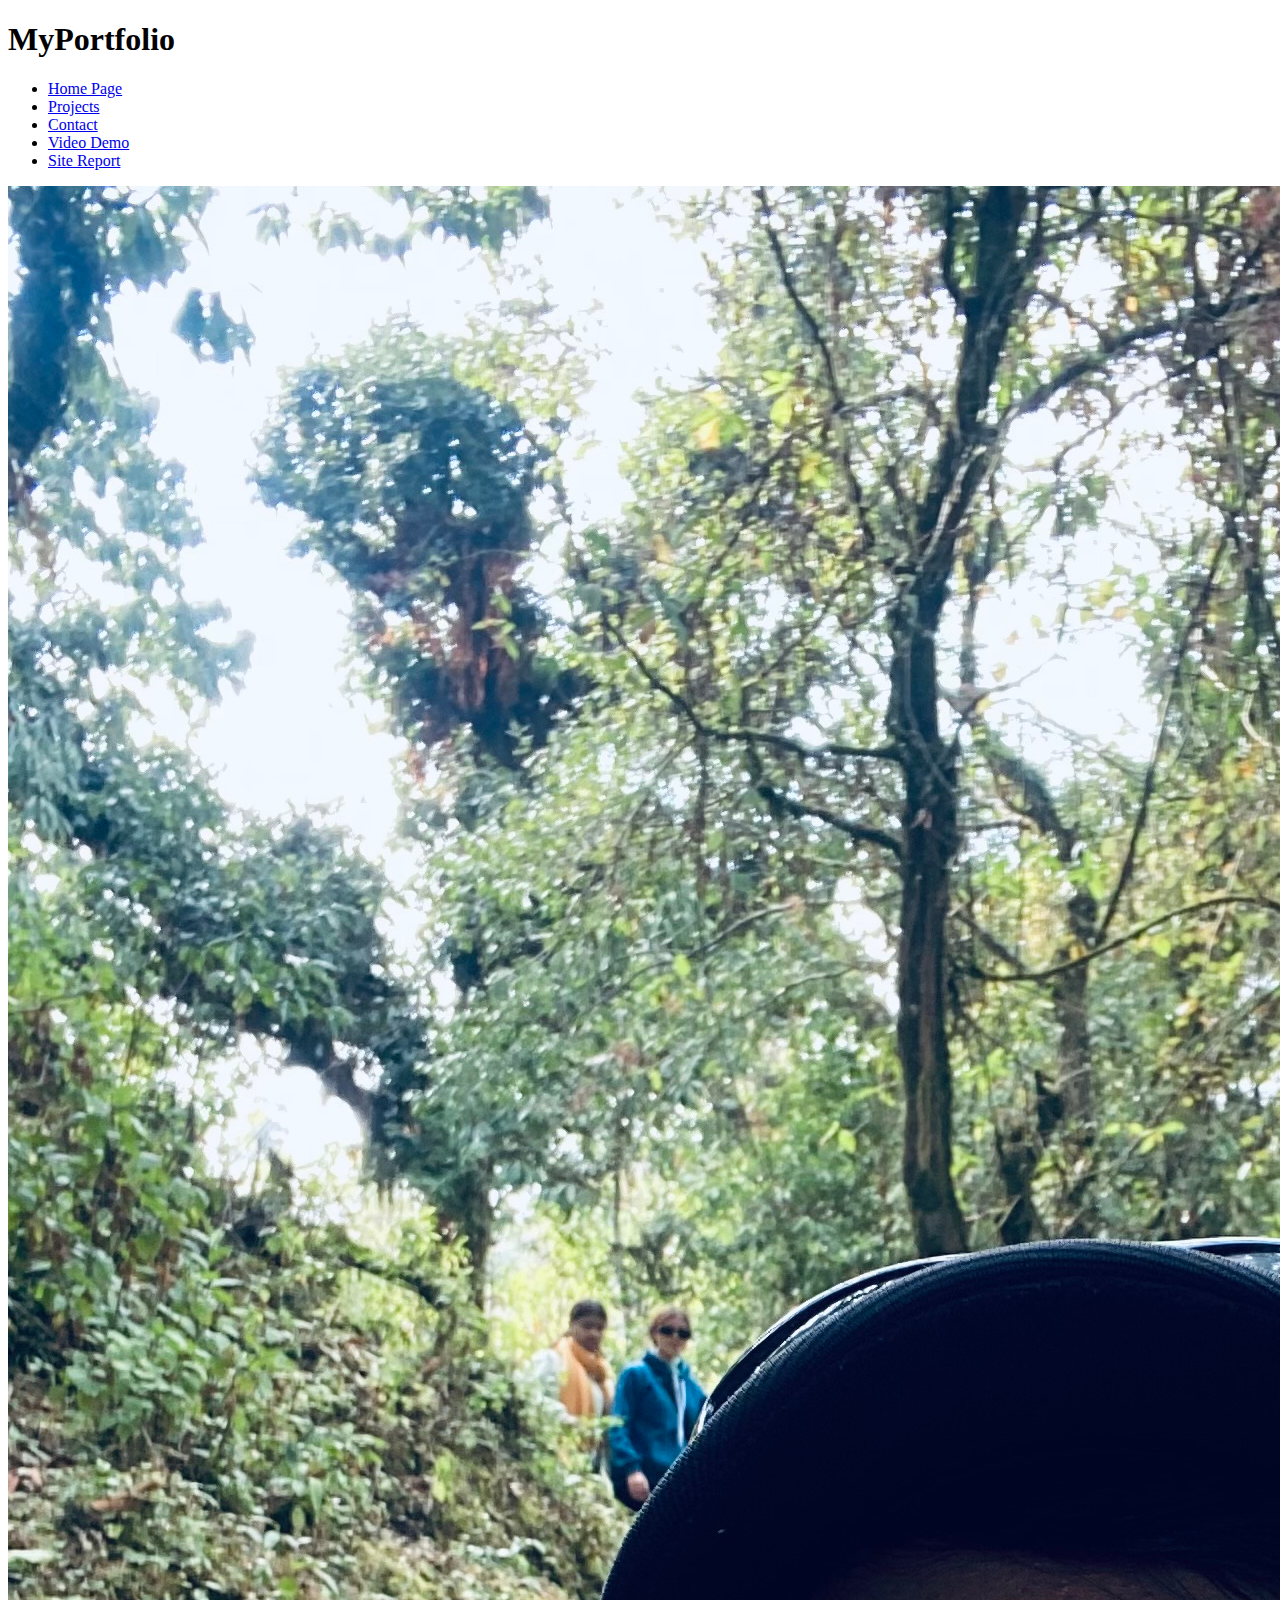
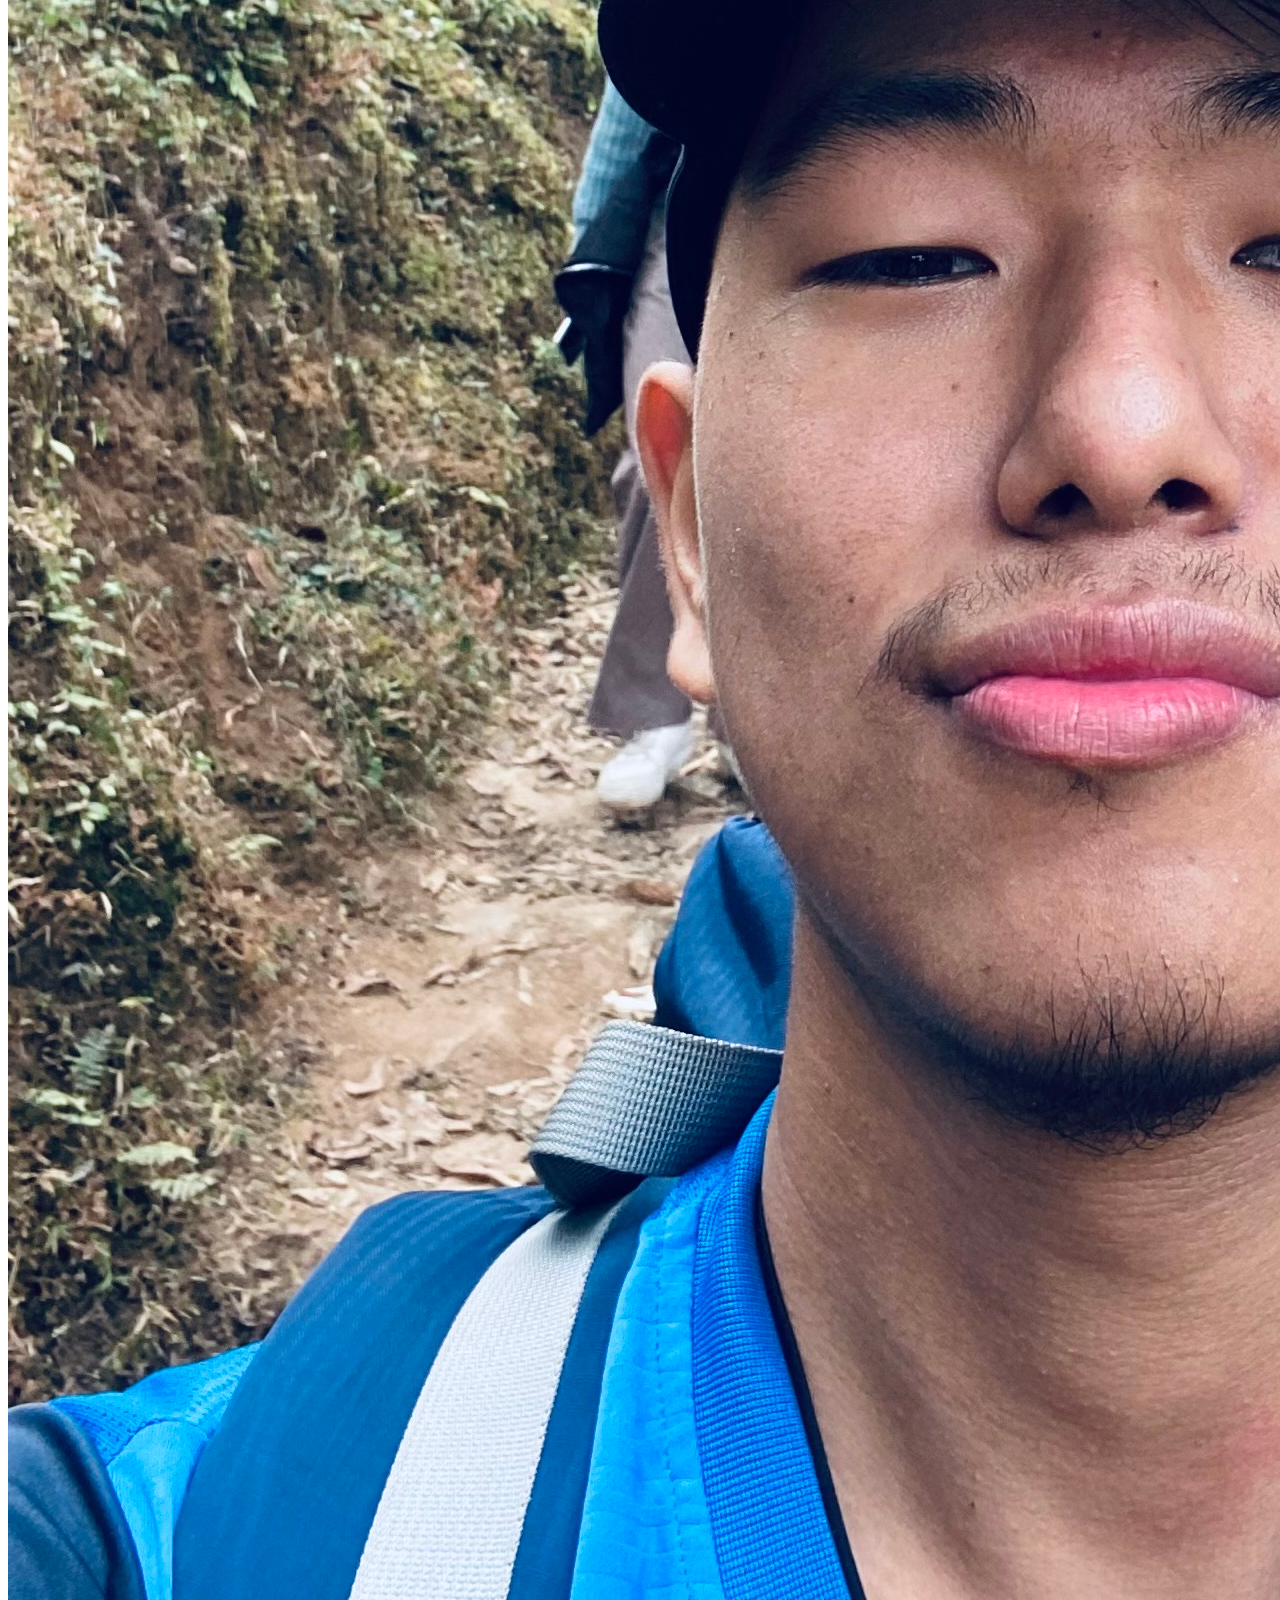
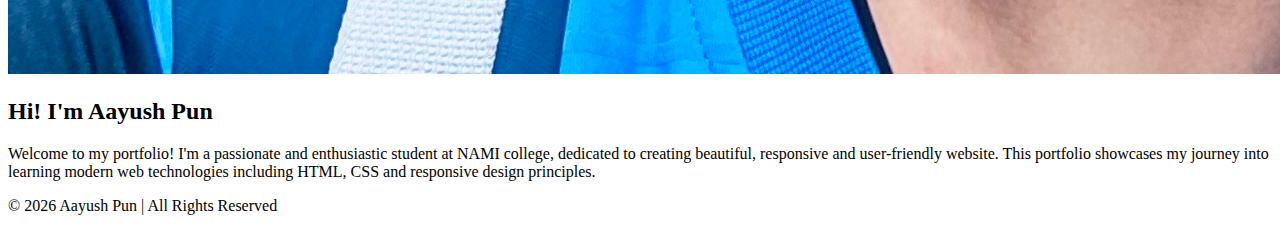
<file: index.html>
<!DOCTYPE html>
<html lang="en">
<head>
    <!--character encoding-->
    <meta charset="UTF-8">

    <!--viewport meta tag for responsive design-->
    <meta name="viewport" content="width=device-width, initial-scale=1.0">

    <!--Page title-->
    <title>Portfolio | Home Page</title>

    <!--Linking to external CSS file-->
    <link rel="stylesheet" href="styles.css">
</head>
<body>

    <!--Header section for page-->
    <header>

        <!--Navigation bar-->
        <nav class="Navbar">

            <h1>MyPortfolio</h1>

            <!--Navigation links for the website-->
            <ul class="nav-links">
                <li><a href="index.html">Home Page</a></li>
                <li><a href="project.html">Projects</a></li>
                <li><a href="contact.html">Contact</a></li>
                <li><a href="demoVideo.html">Video Demo</a></li>
                <li><a href="siteReport.html">Site Report</a></li>
            </ul>
        </nav>
    </header>

    <!--Main content of the page-->
    <main>
        <!--hero contains main content of the home page-->
        <div class="hero">

            <!--Portfolio owner's image-->
            <img src="photo.jpeg" alt="Profile Image of Aayush Pun">

            <!--Introdution to the Portfolio-->
            <h2>Hi! I'm Aayush Pun</h2>
            <p>Welcome to my portfolio! I'm a passionate and enthusiastic student at NAMI college, dedicated to creating beautiful, responsive and user-friendly website. This portfolio showcases my journey into learning modern web technologies including HTML, CSS and responsive design principles.</p>
        
        </div>
    </main>

    <!--footer of the page-->
    <footer>
        <p>&copy; 2026 Aayush Pun | All Rights Reserved</p>
    </footer>

</body>
</html>
</file>
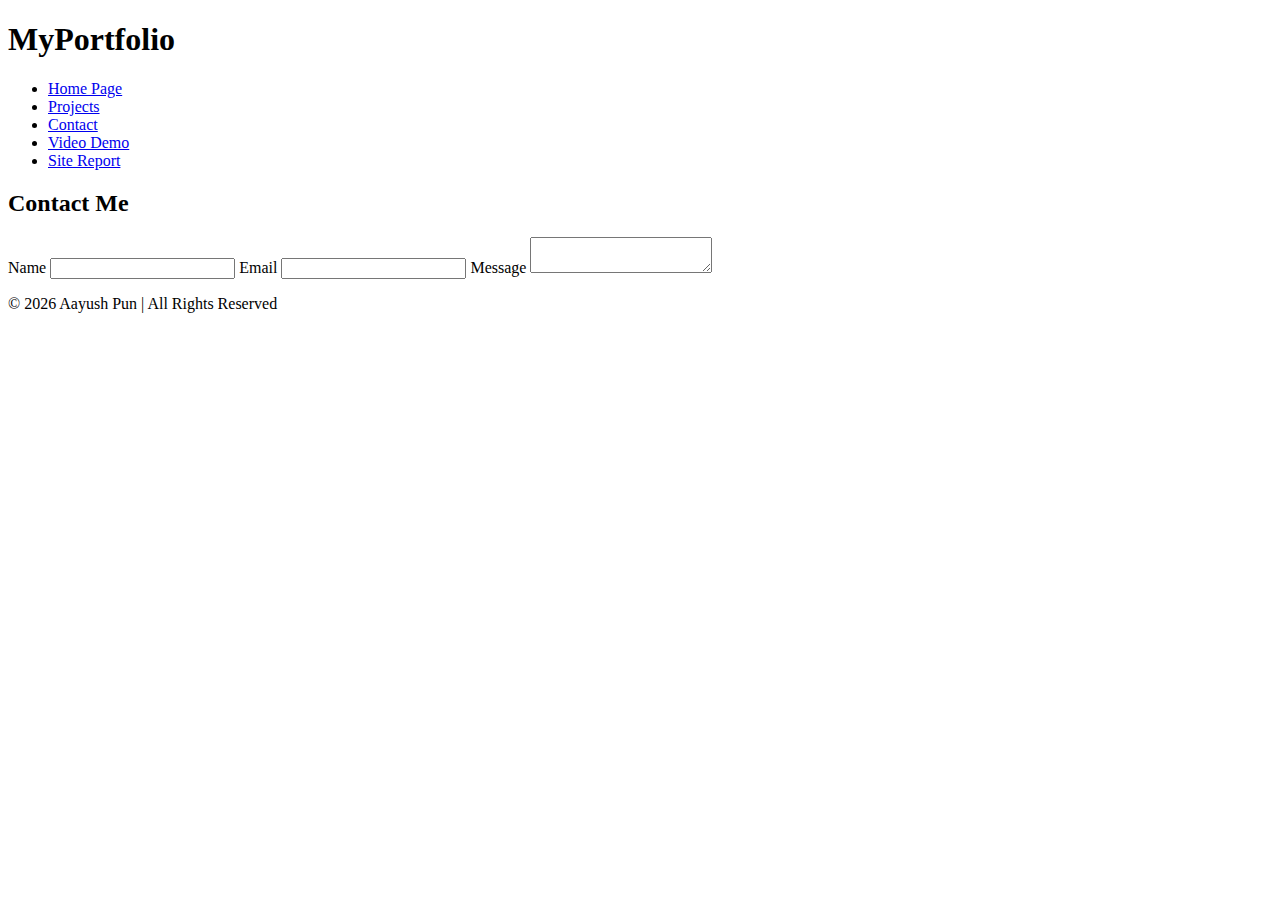
<file: contact.html>
<!DOCTYPE html>
<html lang="en">
<head>

  <!--character encoding-->
  <meta charset="UTF-8">

  <!--Viewport mega tag for responsive design-->
  <meta name="viewport" content="width=device-width, initial-scale=1.0">

  <!--Page title-->
  <title>Portfolio  |  Contact</title>
  <link rel="stylesheet" href="styles.css">
</head>
<body>
  
  <!--header section for page-->
  <header>
    
    <!--Navigation bar-->
    <nav class="navbar">

      <!--Website title-->
      <h1>MyPortfolio</h1>


      <!--Navigation links-->
      <ul class="nav-links">
          <li><a href="index.html">Home Page</a></li>
          <li><a href="project.html">Projects</a></li>
          <li><a href="contact.html">Contact</a></li>
          <li><a href="videoDemo.html">Video Demo</a></li>
          <li><a href="siteReport.html">Site Report</a></li>                                                                                                                                                                                                                                 
      </ul>
    </nav>
  </header>

  <!--main content of the page-->
  <main>
    <div class="container">
      <h2>Contact Me</h2>

      <!--Form for contact page-->
      <form>

        <label for="name">Name</label>
        <input type="text" id="name" name="name" required>

        <label for="email">Email</label>
        <input type="text" id="email" name="email" required>

        <label for="message">Message</label>
        <textarea id="message" name="message" required></textarea>
      </form>

    </div>
  </main>

  <!--footer of the page-->
  <footer>
    <p>&copy; 2026 Aayush Pun  | All Rights Reserved</p>
  </footer>

</body>
</html>
</file>
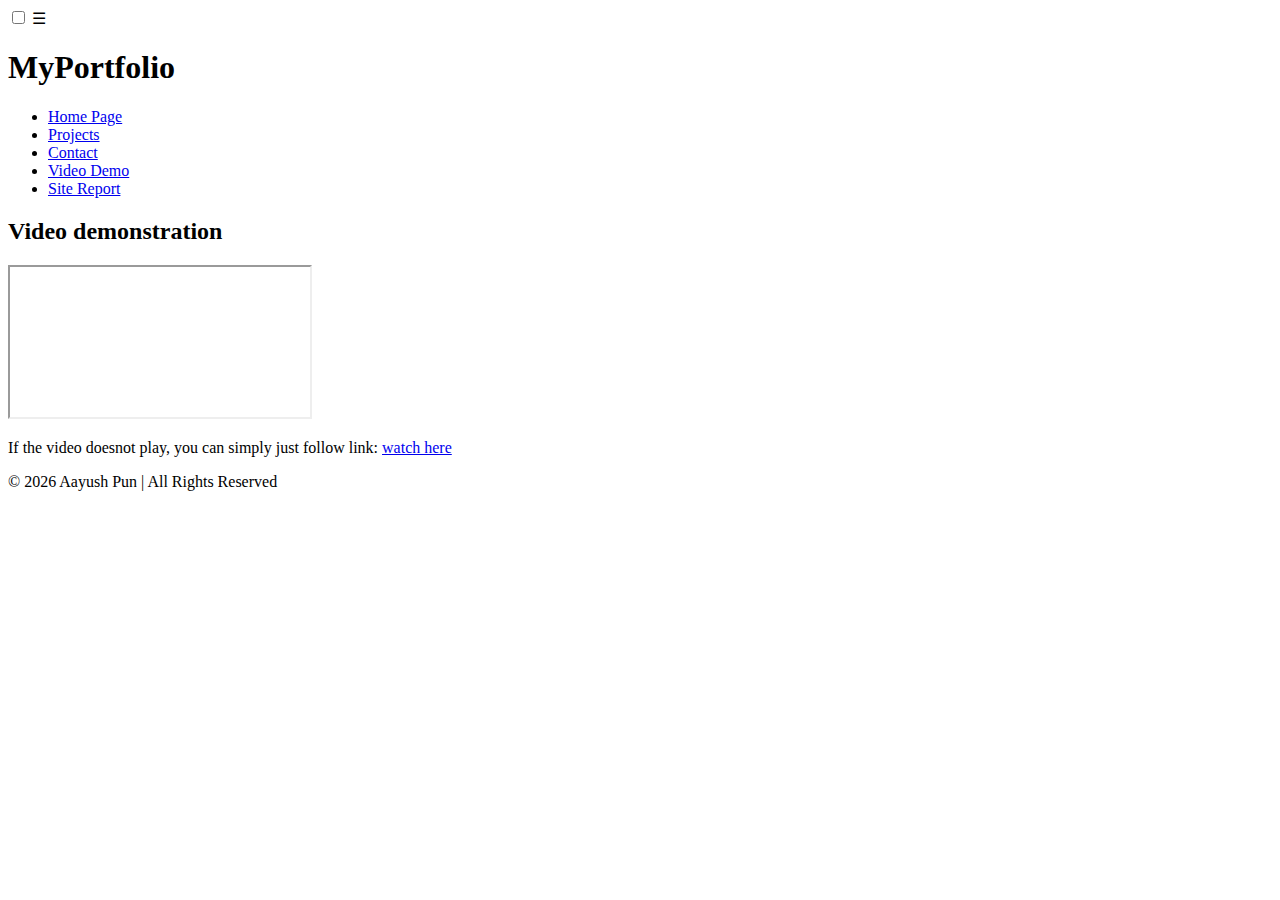
<file: demoVideo.html>
<!DOCTYPE html>
<html lang="en">
<head>

  <!--character encoding-->
  <meta charset="UTF-8">

  <!--Viewport mega tag for responsive design-->
  <meta name="viewport" content="width=device-width, initial-scale=1.0">

  <!--Page title-->
  <title>Portfolio | Video Demo</title>

  <!--linking to external CSS file-->
  <link rel="stylesheet" href="styles.css">
</head>
<body>
  
  <!--header section for page-->
  <header>
    
    <!--Navigation bar-->
    <nav class="navbar">

      <!--toogle is used for menu-->
      <input type="checkbox" id="menu-toggle" class="menu-toggle">
      <label for="menu-toggle" class="menu-toggle-icon">&#9776;</label>


      <h1>MyPortfolio</h1>
      
      <!--Navigation links-->
      <ul class="nav-links">
        <li><a href="index.html">Home Page</a></li>
        <li><a href="project.html">Projects</a></li>
        <li><a href="contact.html">Contact</a></li>
        <li><a href="demoVideo.html">Video Demo</a></li>
        <li><a href="siteReport.html">Site Report</a></li>                                                                                                                                                                                                                                 
      </ul>
    </nav>
  </header>

  <!--Main content of the page-->
  <main>

    <!--Video demonstration section-->
    <div class="video">

      <h2>Video demonstration</h2>

      <!--Embedded youtube video-->
      <iframe
      src="https://player.vimeo.com/video/1153518841?" 
      allowfullscreen>
      </iframe>
      
      <p>If the video doesnot play, you can simply just follow link: 
        <a href="https://player.vimeo.com/video/1153518841?">watch here</a>
      </p>
    </div>
  </main>

  <!--footer section-->
  <footer>
    <p>&copy; 2026 Aayush Pun  |  All Rights Reserved</p>
  </footer>
</body>
</html>
</file>
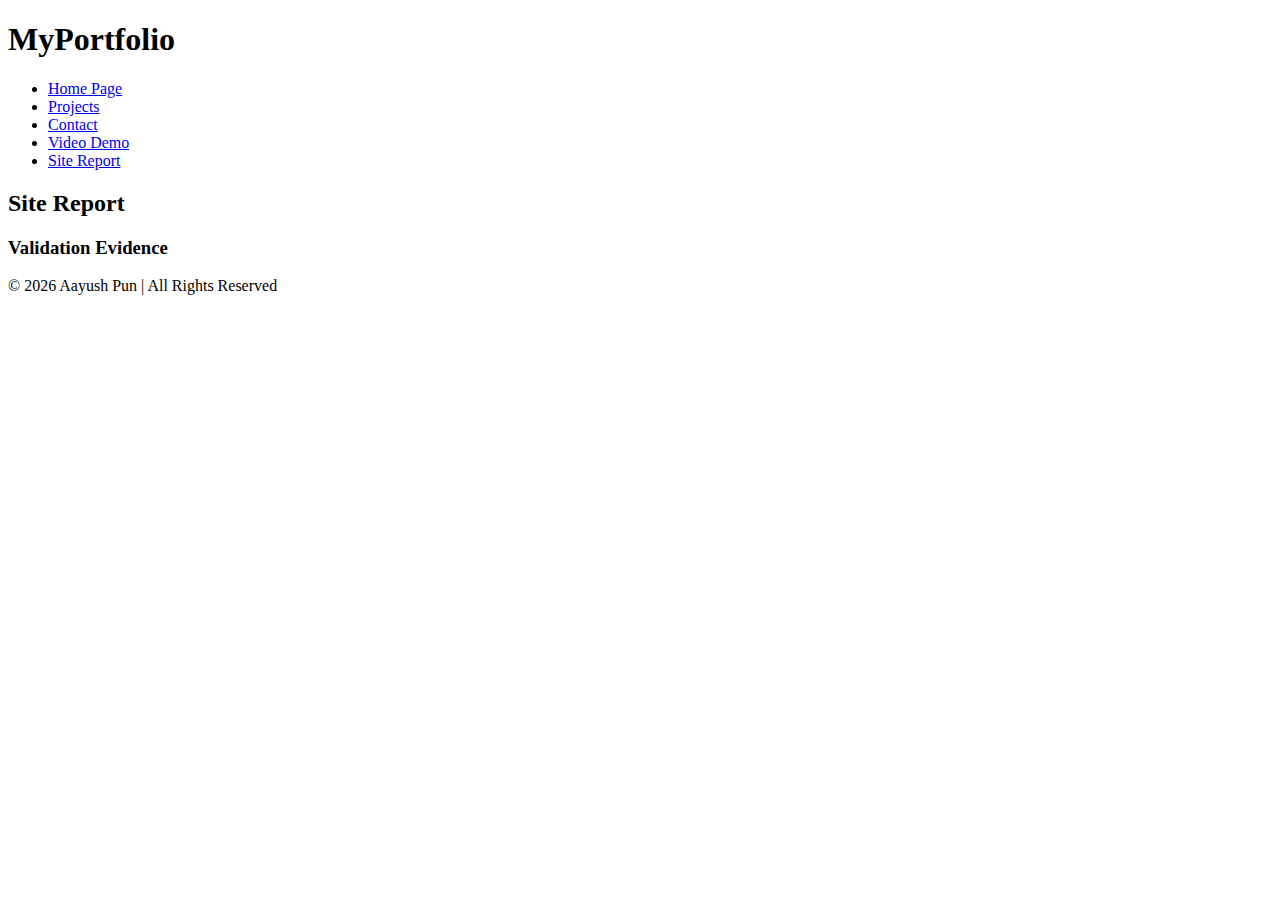
<file: siteReport.html>
<!DOCTYPE html>
<html lang="en">
<head>

  <!--character encoding-->
  <meta charset="UTF-8">

  <!--Viewport mega tag for responsive design-->
  <meta name="viewport" content="width=device-width, initial-scale=1.0">
  
  <!--Page title-->
  <title>Portfolio | Site Report</title>
  <link rel="stylesheet" href="styles.css">
</head>
<body>
  
  
  <!--header section of the page-->
  <header>
    
    <!--Navigation bar-->
    <nav class="navbar">

      <!--Webisite title-->
      <h1>MyPortfolio</h1>
      
      <!--Navigation links-->
      <ul class="nav-links">
        <li><a href="index.html">Home Page</a></li>
        <li><a href="project.html">Projects</a></li>
        <li><a href="contact.html">Contact</a></li>
        <li><a href="demoVideo.html">Video Demo</a></li>
        <li><a href="siteReport.html">Site Report</a></li>                                                                                                                                                                                                                                 
      </ul>
    </nav>
  
  </header>

  <!--Main content of the page-->
  <main>

    <!--Site report-->
    <article class="report">

      <h2>Site Report</h2>

      <!--Report content-->
      <p>

      </p>

      <!--Validation images-->
      <h3>Validation Evidence</h3>

    </article>
  </main>

  <!--footer section-->
  <footer>
    <p>&copy; 2026 Aayush Pun  | All Rights Reserved</p>
  </footer>


</body>
</html>
</file>
<file: styles.css>
nav {
    
}
</file>
